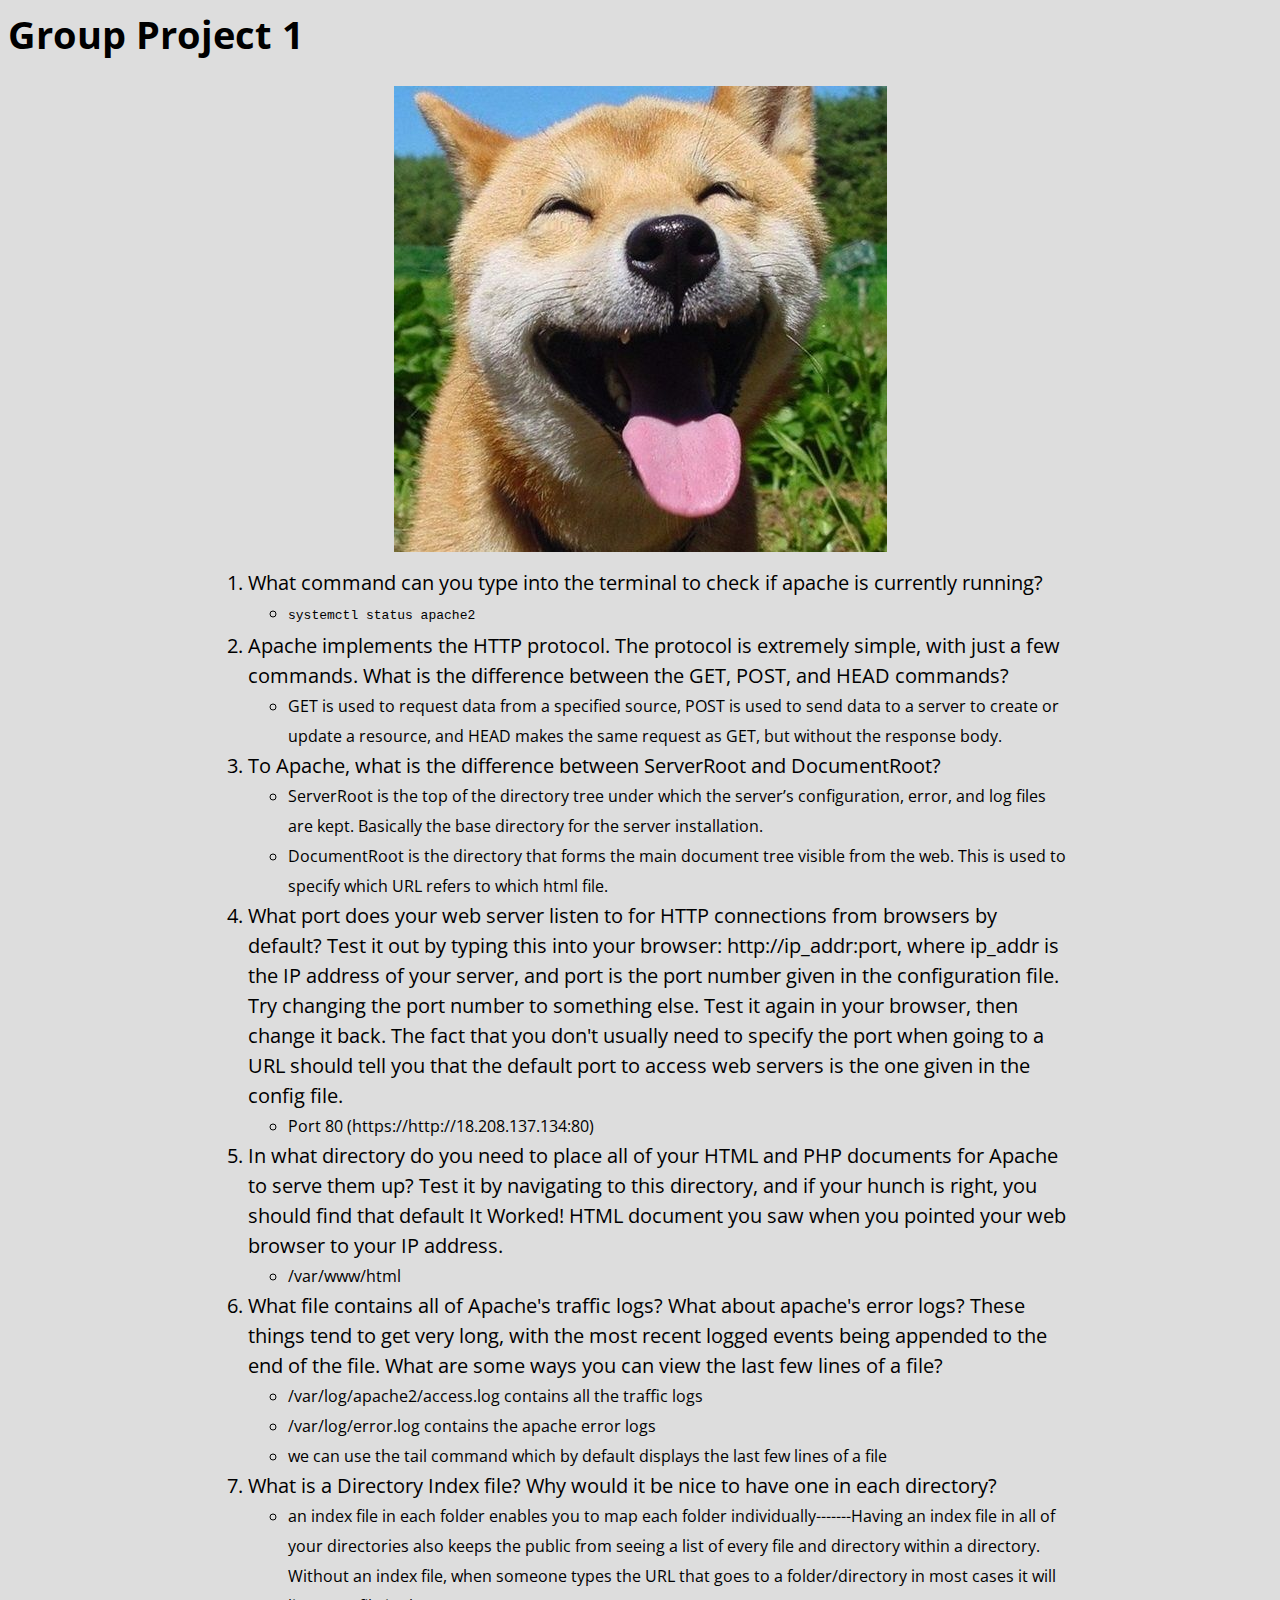
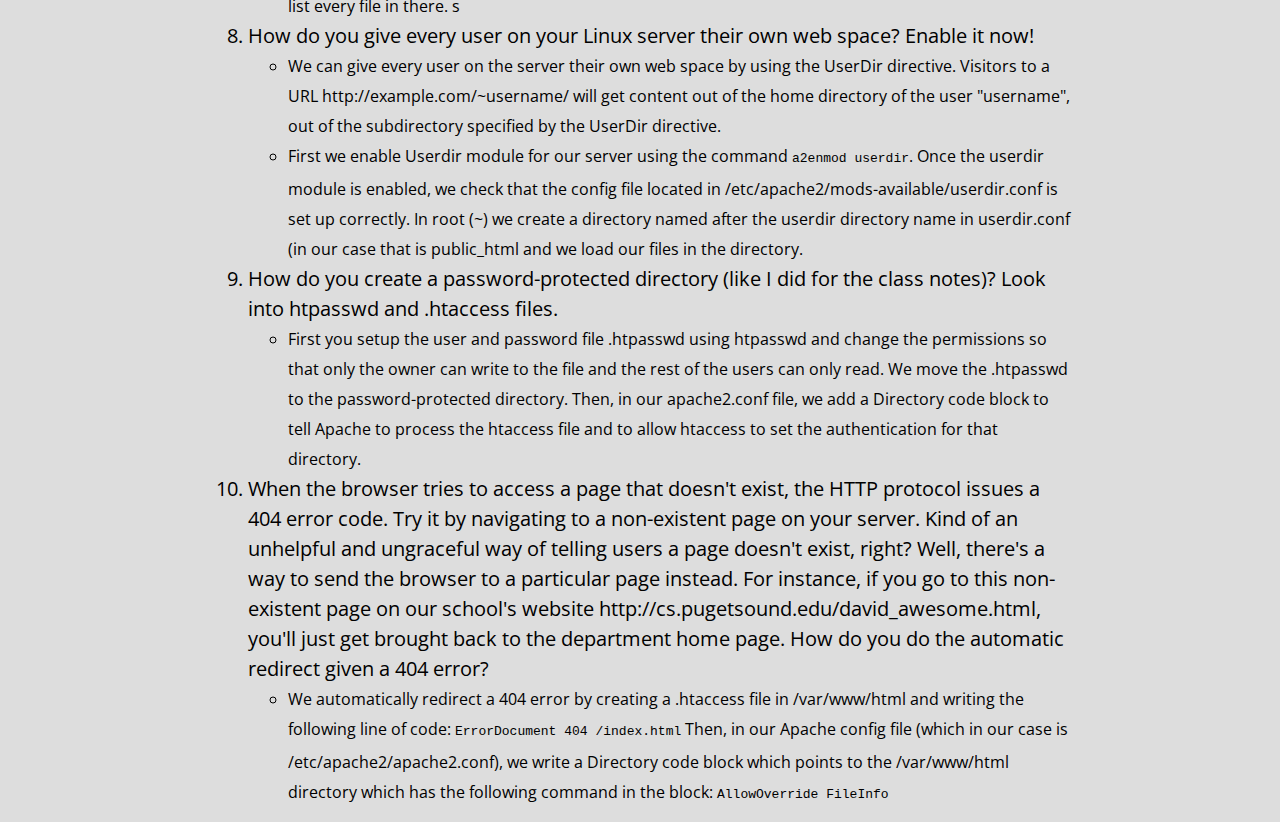
<file: public_html/index.html>
<head>
	<link rel="stylesheet" type="text/css" href="styles.css">
</head>
<body>
<h1>Group Project 1 </h1>
<div id="bodyspace">
	<img src="happydoggo.jpg" alt="we are sad bois" class="center">
	<ol>
	  <li>What command can you type into the terminal to check if apache is currently running?</li>
	  <ul>
	  	<li><code>systemctl status apache2</code></li>
	  </ul>
	    <li>Apache implements the HTTP protocol. The protocol is extremely simple, with just a few commands. What is the difference between the GET, POST, and HEAD commands?</li>
	  <ul>
	  	<li>GET is used to request data from a specified source, POST is used to send data to a server to create or update a resource, and HEAD makes the same request as GET, but without the response body.</li>
	  </ul>
		  
	  <li>To Apache, what is the difference between ServerRoot and DocumentRoot?</li>
	  <ul>
	  	<li>	ServerRoot is the top of the directory tree under which the server’s configuration, error, and log files are kept.  Basically the base directory for the server installation.</li>
	  	<li>DocumentRoot is the directory that forms the main document tree visible from the web. This is used to specify which URL refers to which html file.</li>
	  </ul>
		  
	  <li>What port does your web server listen to for HTTP connections from browsers by default? Test it out by typing this into your browser: http://ip_addr:port, where ip_addr is the IP address of your server, and port is the port number given in the configuration file. Try changing the port number to something else. Test it again in your browser, then change it back. The fact that you don't usually need to specify the port when going to a URL should tell you that the default port to access web servers is the one given in the config file.</li>
	  <ul>
	  	<li>Port 80 (https://http://18.208.137.134:80)</li>
	  </ul>
		  
	  <li>In what directory do you need to place all of your HTML and PHP documents for Apache to serve them up? Test it by navigating to this directory, and if your hunch is right, you should find that default It Worked! HTML document you saw when you pointed your web browser to your IP address.</li>
	  <ul>
	  	<li>/var/www/html</li>
	  </ul>
		  
	    <li>What file contains all of Apache's traffic logs? What about apache's error logs? These things tend to get very long, with the most recent logged events being appended to the end of the file. What are some ways you can view the last few lines of a file?</li>
	  <ul>
	  	<li>/var/log/apache2/access.log contains all the traffic logs</li>
	  	<li>/var/log/error.log contains the apache error logs</li>
	  	<li>we can use the tail command which by default displays the last few lines of a file</li>
	  </ul>
		  
	    <li>What is a Directory Index file? Why would it be nice to have one in each directory?</li>
	  <ul>
	  	<li>an index file in each folder enables you to map each folder individually-------Having an index file in all of your directories also keeps the public from seeing a list of every file and directory within a directory. Without an index file, when someone types the URL that goes to a folder/directory in most cases it will list every file in there. s</li>
	  </ul>
		  
	     <li>How do you give every user on your Linux server their own web space? Enable it now!</li>
	  <ul>
	  	<li>We can give every user on the server their own web space by using the UserDir directive. Visitors to a URL http://example.com/~username/ will get content out of the home directory of the user "username", out of the subdirectory specified by the UserDir directive.</li>
	  	<li>First we enable Userdir module for our server using the command <code>a2enmod userdir</code>. Once the userdir module is enabled, we check that the config file located in /etc/apache2/mods-available/userdir.conf is set up correctly. In root (~) we create a directory named after the userdir directory name in userdir.conf (in our case that is public_html and we load our files in the directory. 
	  </ul>
		  
	 <li>How do you create a password-protected directory (like I did for the class notes)? Look into htpasswd and .htaccess files.</li>
	  <ul>
	  	<li>First you setup the user and password file .htpasswd using htpasswd and change the permissions so that only the owner can write to the file and the rest of the users can only read. We move the .htpasswd to the password-protected directory. Then, in our apache2.conf file, we add a Directory code block to tell Apache to process the htaccess file and to allow htaccess to set the authentication for that directory. </li>
	  </ul>
		  
	   <li>When the browser tries to access a page that doesn't exist, the HTTP protocol issues a 404 error code. Try it by navigating to a non-existent page on your server. Kind of an unhelpful and ungraceful way of telling users a page doesn't exist, right? Well, there's a way to send the browser to a particular page instead. For instance, if you go to this non-existent page on our school's website http://cs.pugetsound.edu/david_awesome.html, you'll just get brought back to the department home page. How do you do the automatic redirect given a 404 error?</li>
	  <ul>
	  	<li>We automatically redirect a 404 error by creating a .htaccess file in /var/www/html and writing the following line of code:
	 
		<code>ErrorDocument 404 /index.html</code>
		Then, in our Apache config file (which in our case is /etc/apache2/apache2.conf), we write a Directory code block which points to the /var/www/html directory which has the following command in the block:
		<code>AllowOverride FileInfo</code>




	  	</li>
	  </ul>
	</ol>
</div>
</body>
</file>
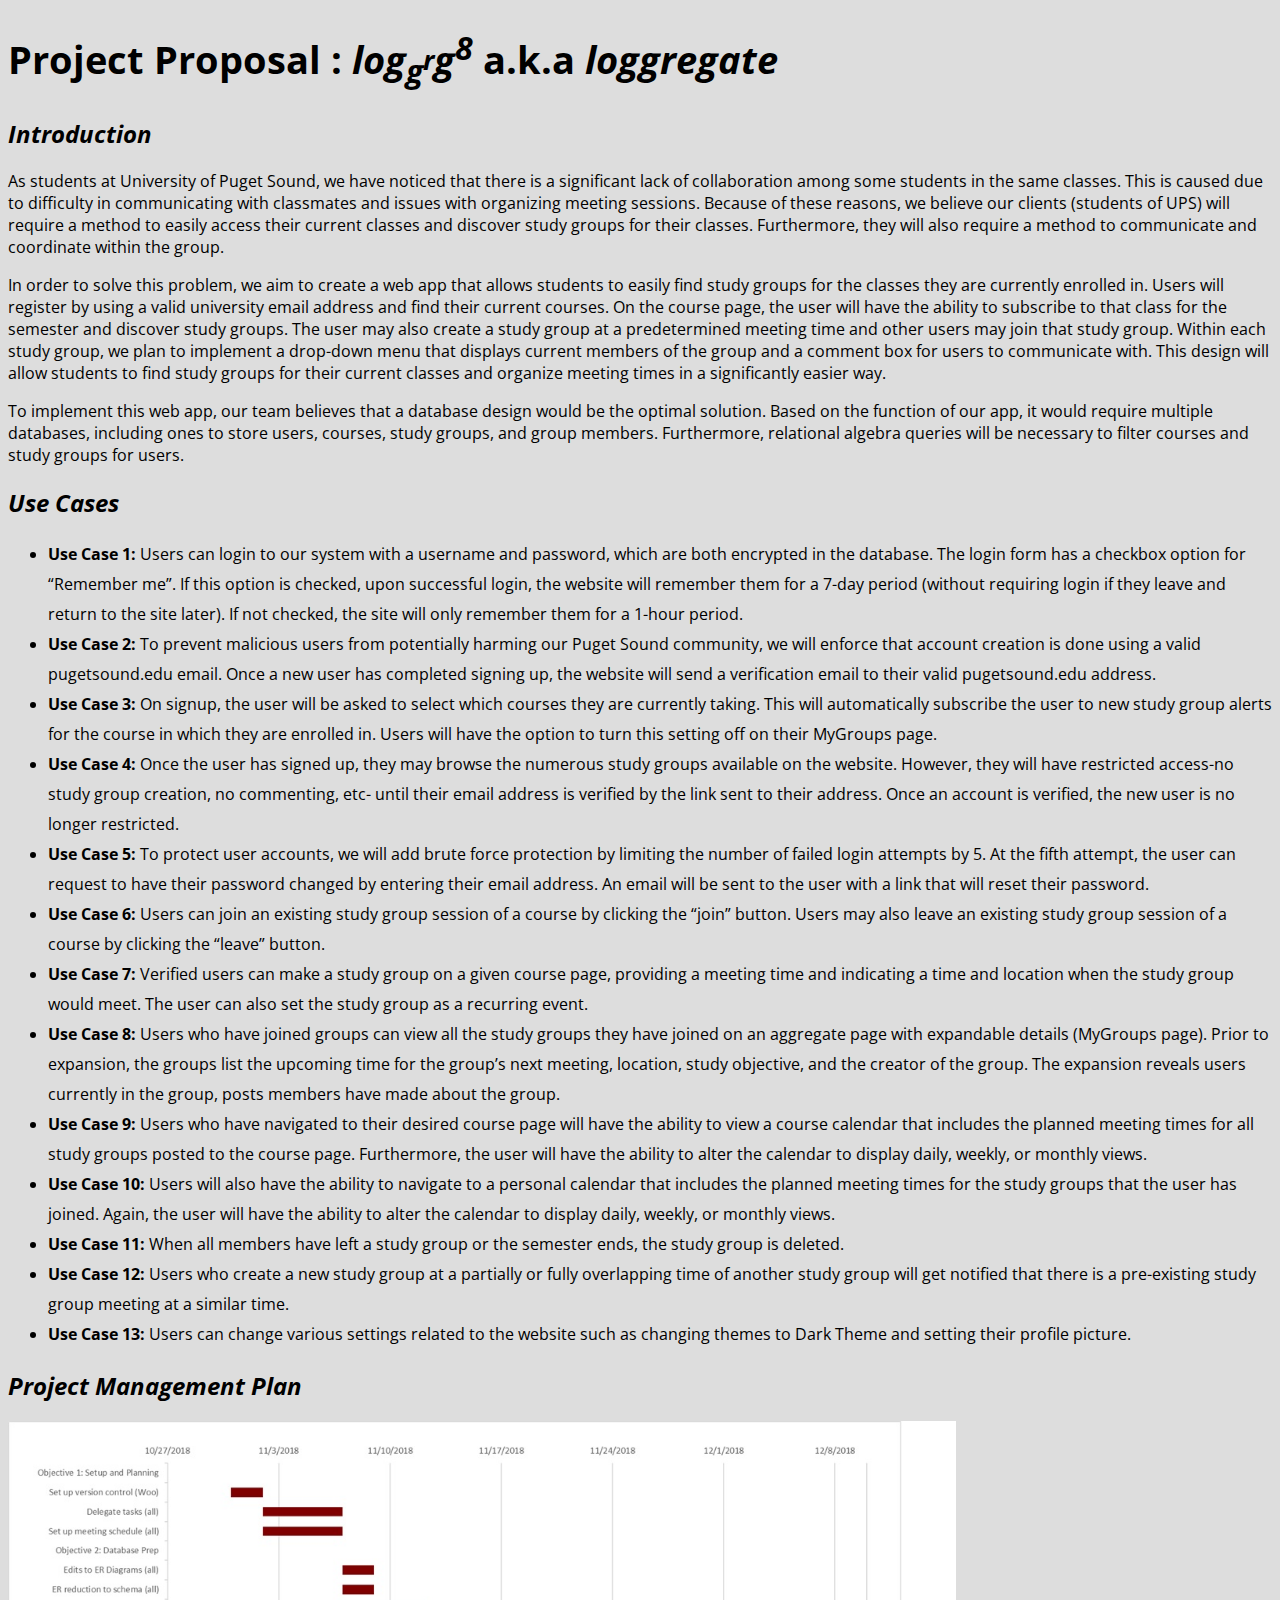
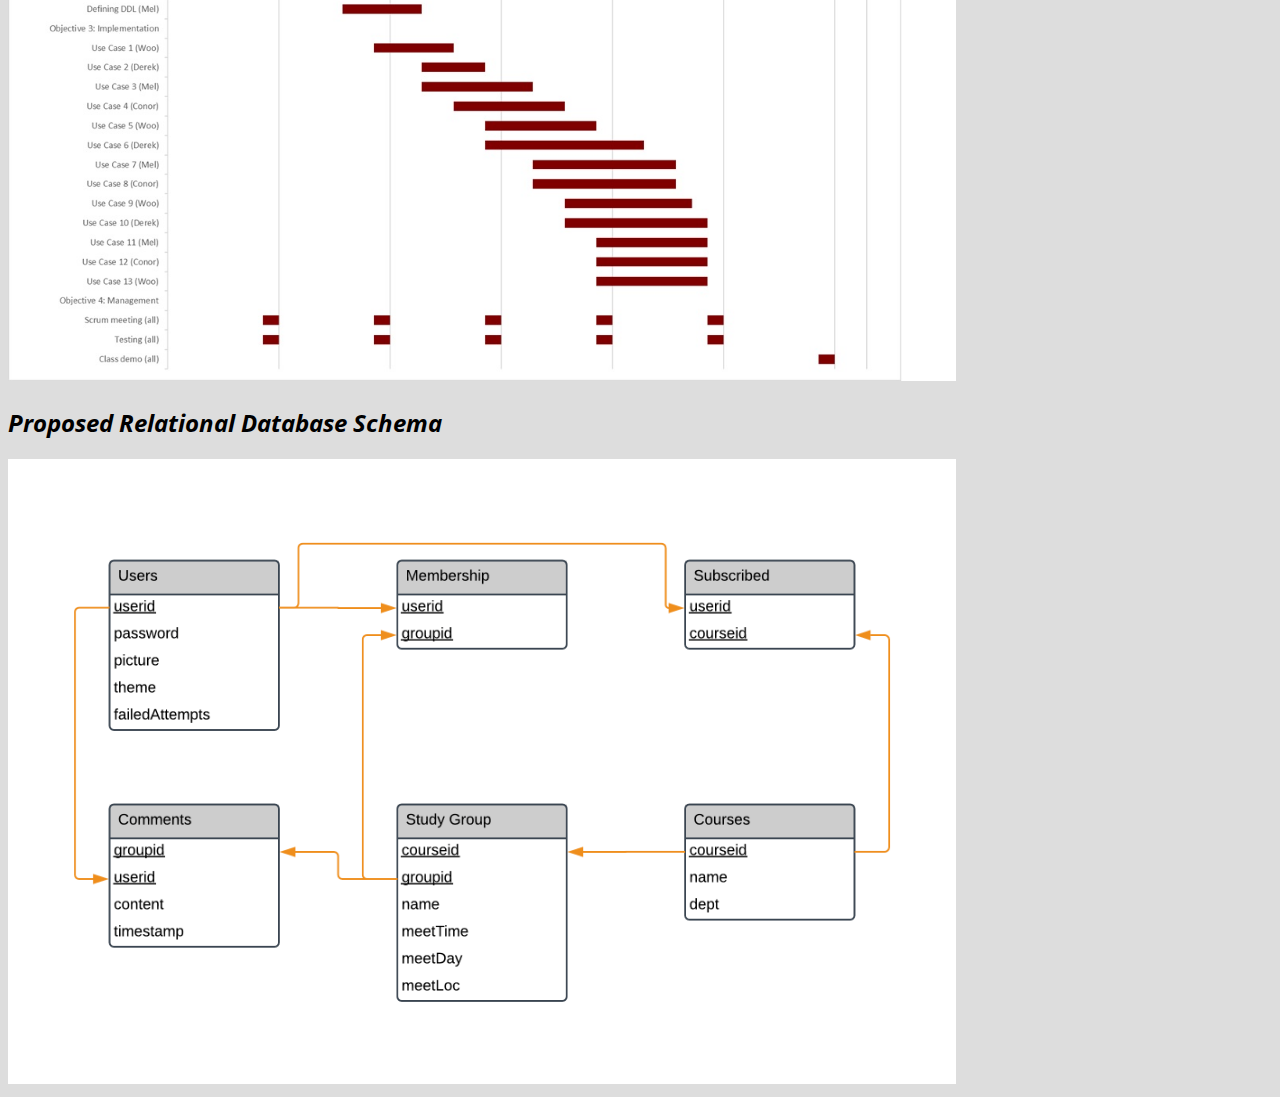
<file: public_html/proposal.html>
<!DOCTYPE html>
<html>
<head>
    <link rel="stylesheet" type="text/css" href="styles.css">
</head>
<body>
    <div class="article"">
        <h1>Project Proposal : <em>log<sub>g<sup>r</sup></sub>g<sup>8</sup></em> a.k.a <em>loggregate</em></h1>
        <div>
            <h2><em>Introduction</em></h2>
            <p>As students at University of Puget Sound, we have noticed that there is a significant lack of collaboration among some students in the same classes. This is caused due to difficulty in communicating with classmates and issues with organizing meeting sessions. Because of these reasons, we believe our clients (students of UPS) will require a method to easily access their current classes and discover study groups for their classes. Furthermore, they will also require a method to communicate and coordinate within the group.</p>
            <p>In order to solve this problem, we aim to create a web app that allows students to easily find study groups for the classes they are currently enrolled in. Users will register by using a valid university email address and find their current courses. On the course page, the user will have the ability to subscribe to that class for the semester and discover study groups. The user may also create a study group at a predetermined meeting time and other users may join that study group. Within each study group, we plan to implement a drop-down menu that displays current members of the group and a comment box for users to communicate with. This design will allow students to find study groups for their current classes and organize meeting times in a significantly easier way.</p>
            <p>To implement this web app, our team believes that a database design would be the optimal solution. Based on the function of our app, it would require multiple databases, including ones to store users, courses, study groups, and group members. Furthermore, relational algebra queries will be necessary to filter courses and study groups for users.
    </p>
        </div>
        <div>
            <h2><em>Use Cases</em></h2>
            <ul>
                <li><b>Use Case 1: </b>Users can login to our system with a username and password, which are both encrypted in the database. The login form has a checkbox option for “Remember me”. If this option is checked, upon successful login, the website will remember them for a 7-day period (without requiring login if they leave and return to the site later). If not checked, the site will only remember them for a 1-hour period.</li>
                <li><b>Use Case 2: </b>To prevent malicious users from potentially harming our Puget Sound community, we will enforce that account creation is done using a valid pugetsound.edu email. Once a new user has completed signing up, the website will send a verification email to their valid pugetsound.edu address. </li>
                <li><b>Use Case 3: </b>On signup, the user will be asked to select which courses they are currently taking. This will automatically subscribe the user to new study group alerts for the course in which they are enrolled in. Users will have the option to turn this setting off on their MyGroups page. </li>
                <li><b>Use Case 4: </b>Once the user has signed up, they may browse the numerous study groups available on the website. However, they will have restricted access-no study group creation, no commenting, etc- until their email address is verified by the link sent to their address. Once an account is verified, the new user is no longer restricted.</li>
                <li><b>Use Case 5: </b>To protect user accounts, we will add brute force protection by limiting the number of failed login attempts by 5. At the fifth attempt, the user can request to have their password changed by entering their email address. An email will be sent to the user with a link that will reset their password.</li>
                <li><b>Use Case 6: </b>Users can join an existing study group session of a course by clicking the “join” button. Users may also leave an existing study group session of a course by clicking the “leave” button.</li>
                <li><b>Use Case 7: </b>Verified users can make a study group on a given course page, providing a meeting time and indicating a time and location when the study group would meet. The user can also set the study group as a recurring event.</li>
                <li><b>Use Case 8: </b>Users who have joined groups can view all the study groups they have joined on an aggregate page with expandable details (MyGroups page). Prior to expansion, the groups list the upcoming time for the group’s next meeting, location, study objective, and the creator of the group. The expansion reveals users currently in the group, posts members have made about the group.</li>
                <li><b>Use Case 9: </b>Users who have navigated to their desired course page will have the ability to view a course calendar that includes the planned meeting times for all study groups posted to the course page. Furthermore, the user will have the ability to alter the calendar to display daily, weekly, or monthly views.</li>
                <li><b>Use Case 10: </b>Users will also have the ability to navigate to a personal calendar that includes the planned meeting times for the study groups that the user has joined. Again, the user will have the ability to alter the calendar to display daily, weekly, or monthly views.</li>
                <li><b>Use Case 11: </b>When all members have left a study group or the semester ends, the study group is deleted.</li>
                <li><b>Use Case 12: </b>Users who create a new study group at a partially or fully overlapping time of another study group will get notified that there is a pre-existing study group meeting at a similar time.</li>
                <li><b>Use Case 13: </b>Users can change various settings related to the website such as changing themes to Dark Theme and setting their profile picture.</li>
            </ul>
        </div>
        <div>
            <h2><em>Project Management Plan</em></h2>
            <img src="gantt_chart.jpg" width="75%">
        </div>
        <div>
            <h2><em>Proposed Relational Database Schema</em></h2>
            <img src="ERDiagram.png" width="75%">
        </div>
    </div>
</body>
</html>
</file>
<file: public_html/styles.css>
@import url(https://fonts.googleapis.com/css?family=Open+Sans:300,700);

body {
	background-color: #dddddd;
	font-family: 'Open Sans', sans-serif;
}


h1{
	font-size: 3vw;
}
h1 span{
	background-color: black;
}

p.links{
	background-color: #bfbfbf;
}

div {
    background-color: #dddddd;
}


ol li {
	line-height: 30px;
	font-size: 125%;
}

ul li {
	line-height: 30px;
	font-size: 100%;
}

#bodyspace {
	padding-right: 200px;
	padding-left: 200px;
}

.center {
	display: block;
	margin-left: auto;
	margin-right: auto;
}


a{
	color: white
	text-shadow: 3px 2px red

}

a:visited {
    color: white;
}
a:hover {
    color: white;
}
a:focus {
    color: white;
}
a:active {
    color: white;
}
</file>
